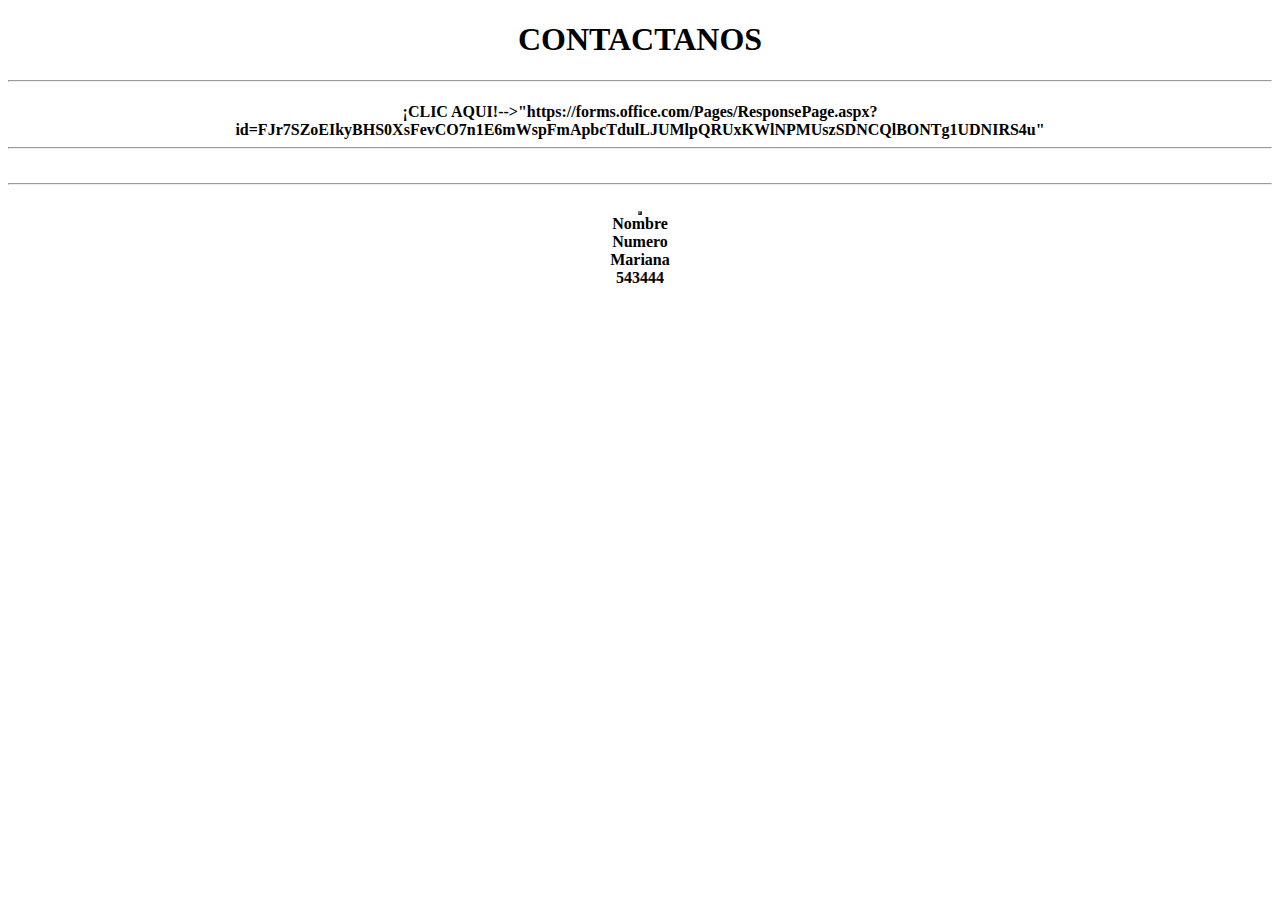
<file: sitio web/CONTACTO.html>
<!DOCTYPE html>
<html lang="en">
<head>
    <meta charset="UTF-8">
    <meta http-equiv="X-UA-Compatible" content="IE=edge">
    <meta name="viewport" content="width=device-width, initial-scale=1.0">
    <title>CONTACTO</title>
</head>
<body>
    <div id=""contenedor"></div>
    <header>
        <center>
        <h1>CONTACTANOS</h1>
        <hr>
        </center>
    </header>
    <body>
        <center>
            <p> <h4> ¡CLIC AQUI!-->"https://forms.office.com/Pages/ResponsePage.aspx?id=FJr7SZoEIkyBHS0XsFevCO7n1E6mWspFmApbcTdulLJUMlpQRUxKWlNPMUszSDNCQlBONTg1UDNIRS4u"
        <hr>
        <br>
        <hr>
        <br>
        <table border="2"></table>
        <tr>
            <td> <center> Nombre </td>
            <td> <center> Numero</td>
        </tr>
        <tr>
            <td> <center> Mariana </td>
            <td> <center> 543444 </td>
        </tr>
        </center>
    </body>
</body>
</html>
</file>
